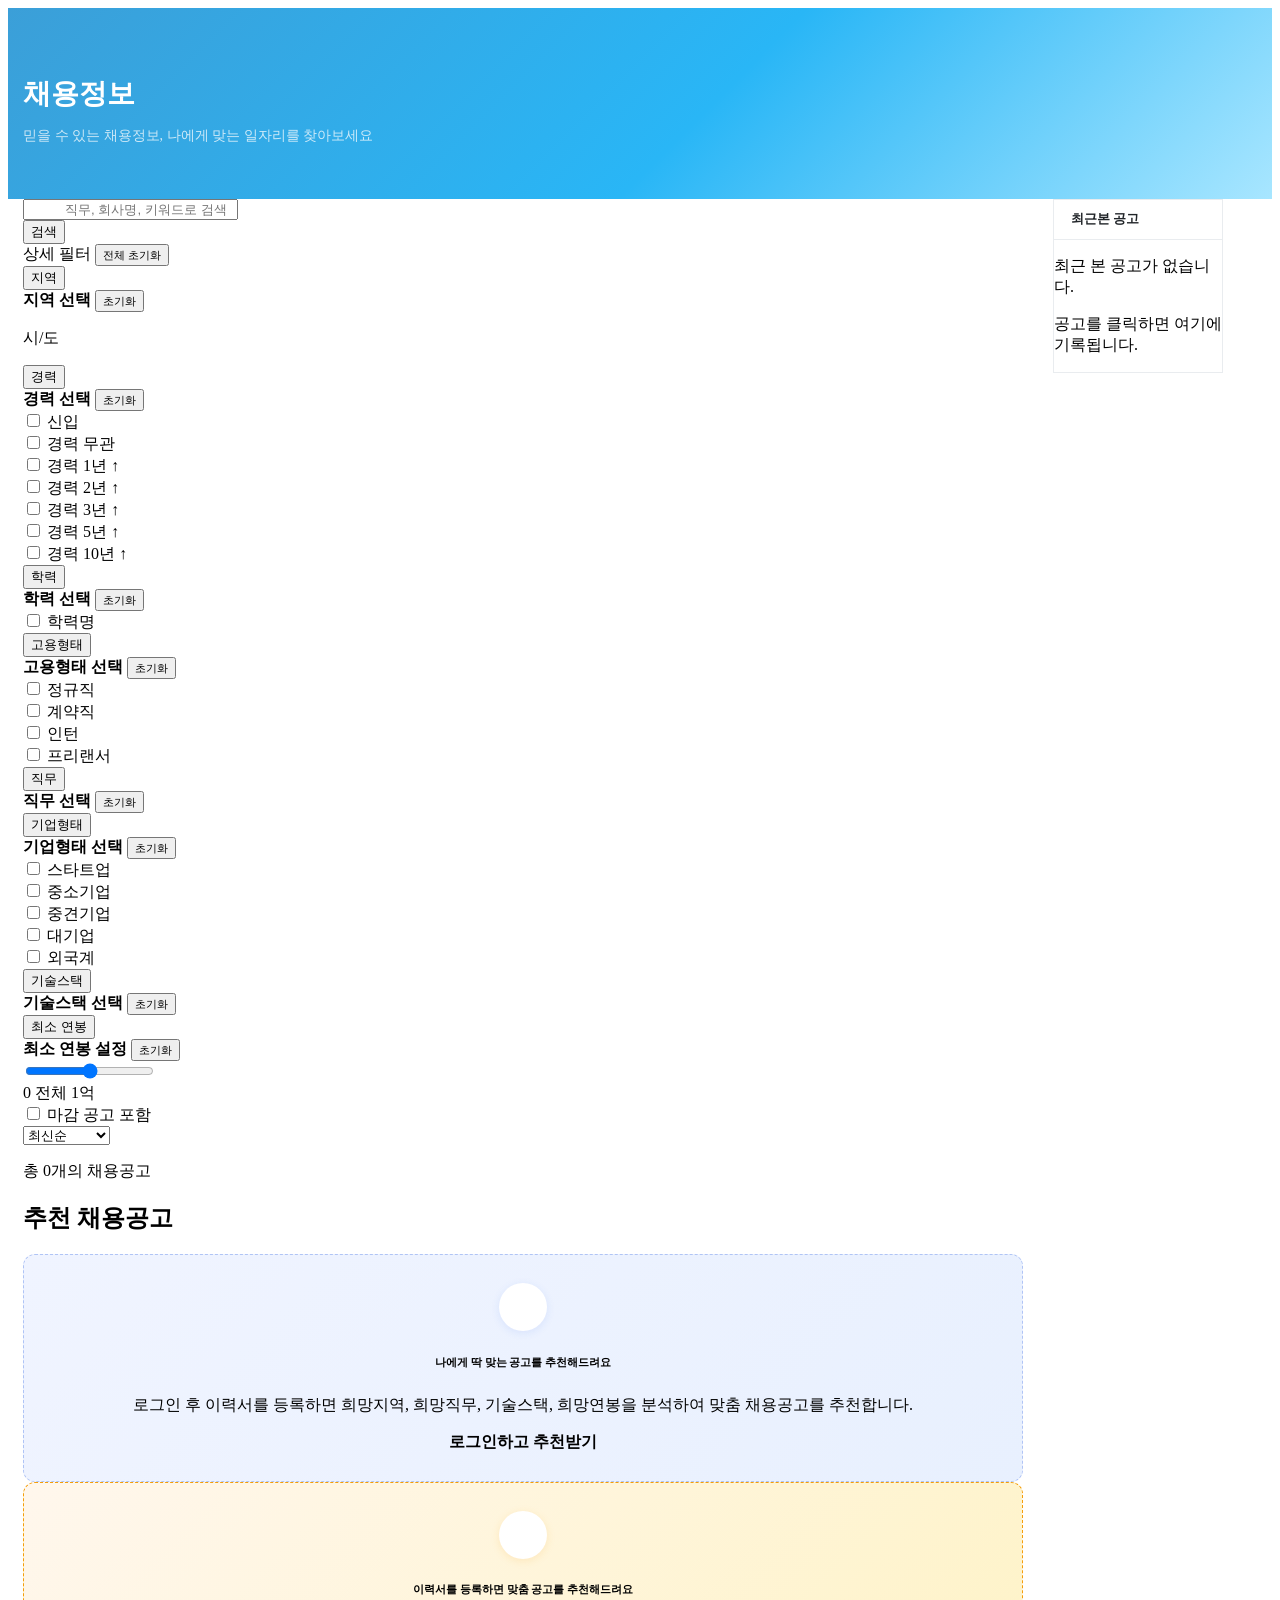
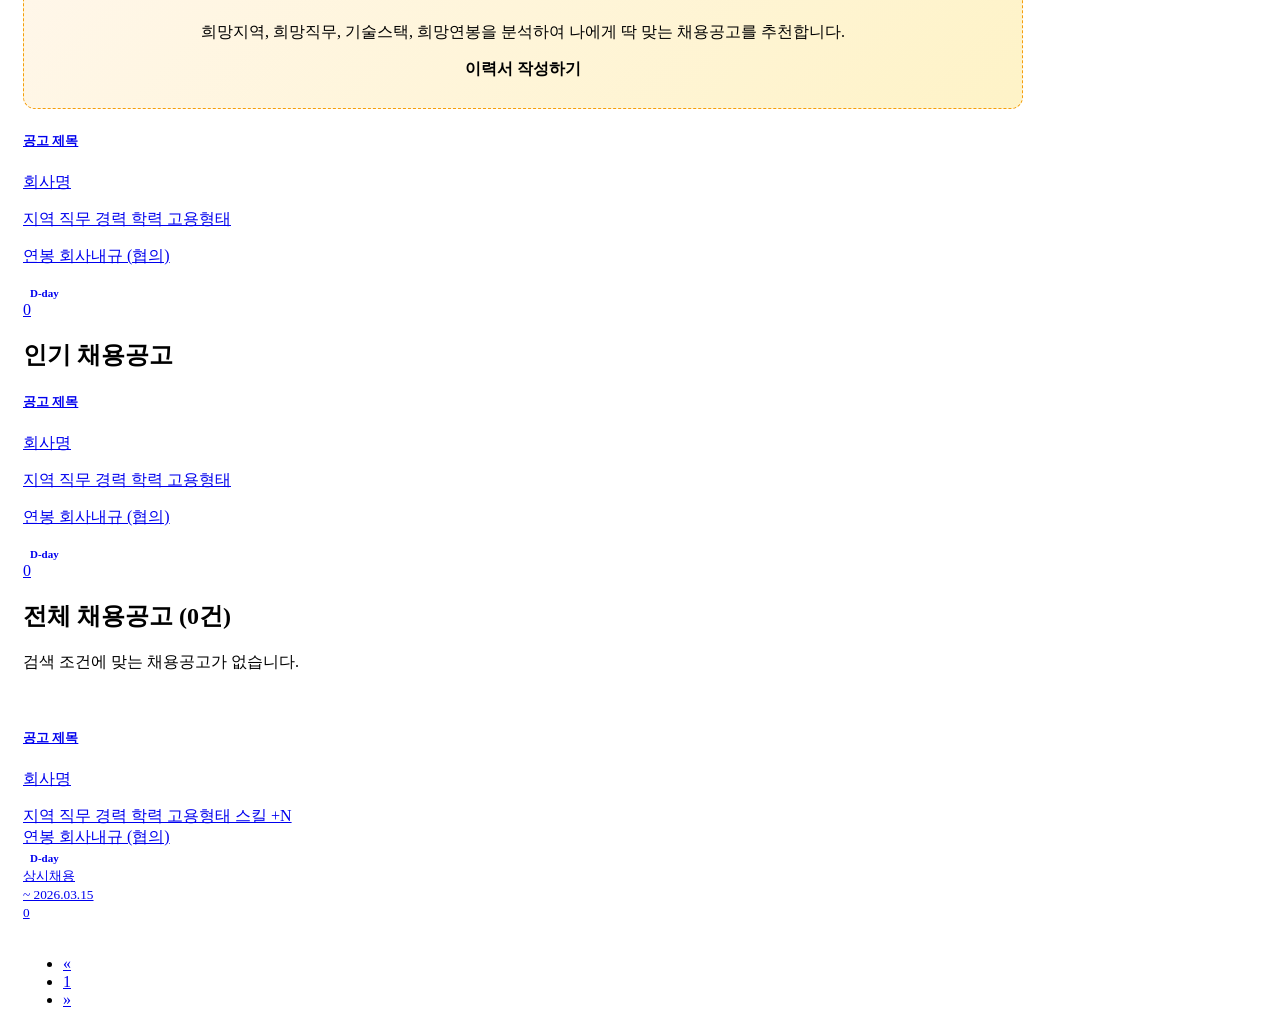
<file: src/main/resources/templates/job/list.html>
<!DOCTYPE html>
<html xmlns:th="http://www.thymeleaf.org"
      lang="ko"
      th:replace="~{layout/layout_main :: layout(~{::title}, ~{::th:block[@data-slot='link']}, ~{::th:block[@data-slot='css']}, ~{::th:block[@data-slot='script']}, ~{::div#jobPostList})}">

<head>
  <title>채용공고 | 구인구직</title>

  <!-- link slot -->
  <th:block data-slot="link">
    <!-- 예) <link rel="stylesheet" th:href="@{/css/job/job.css}"> -->
  </th:block>

  <!-- css slot -->
  <th:block data-slot="css">
    <style>
     
      .gap-2 { gap: .5rem; }
      .gap-4 { gap: 1rem; }

      .hover-card { transition: box-shadow .3s; }
      .hover-card:hover { box-shadow: 0 .5rem 1rem rgba(0,0,0,.15) !important; }

      .badge-sm { font-size: .75rem; padding: .25rem .5rem; }

      .jp-joblist-wrap{
        max-width: 1200px;
        padding-left: 15px;
        padding-right: 15px;
      }

   
      :root{
        --jp-side-w: 170px;  /* 우측 컬럼 폭 */
        --jp-side-gap: 30px; /* 메인-우측 간격 */
      }

      @media (min-width: 992px){
        .jp-joblist-row{
          display: flex !important;
          flex-wrap: nowrap !important;
          align-items: flex-start;
        }
        .jp-main-col{
          flex: 1 1 auto !important;
          max-width: none !important;
          min-width: 0 !important;
          padding-right: var(--jp-side-gap) !important;
        }
        .jp-recent-col{
          flex: 0 0 var(--jp-side-w) !important;
          max-width: var(--jp-side-w) !important;
          width: var(--jp-side-w) !important;
        }
      }

      /* 모바일/태블릿에서는 아래로 내려가도록 */
      @media (max-width: 991.98px){
        .jp-joblist-row{ display:block !important; }
        .jp-main-col{ padding-right: 0 !important; }
        .jp-recent-col{ width:100% !important; max-width:100% !important; }
      }

      /* ===== 최근본공고 ===== */
      .jp-recent-col { position: relative; } /* absolute 멈춤 기준 */
      .jp-recent-card{
        border: 1px solid #e9ecef;
        background: #fff;
      }
      .jp-recent-card .card-header{
        background: #fff !important;
        color: #212529 !important;
        border-bottom: 1px solid #e9ecef;
        padding: .65rem .7rem;
      }
      .jp-recent-head{
        display:flex;
        align-items:center;
        justify-content:space-between;
      }
      .jp-recent-title{
        font-size: 13px;
        font-weight: 800;
        margin: 0;
        display:flex;
        align-items:center;
        gap:.35rem;
      }
      .jp-recent-more{
        font-size: 12px;
        color: #6c757d;
        text-decoration: none;
      }
      .jp-recent-more:hover{ text-decoration: underline; }

      .jp-recent-item{
        padding: .65rem .7rem;
        border-bottom: 1px solid #f1f3f5;
        cursor: pointer;
      }
      .jp-recent-item:hover{ background: #f8f9fa; }
      .jp-recent-item:last-child{ border-bottom: 0; }
      #recentViewedList{
        max-height: 280px;
        overflow-y: auto;
      }

      .jp-recent-company{
        font-size: 12px;
        color: #6c757d;
        font-weight: 600;
        margin-bottom: 4px;
        white-space: nowrap;
        overflow: hidden;
        text-overflow: ellipsis;
      }
      .jp-recent-row{
        display:flex;
        align-items:flex-start;
        justify-content:space-between;
        gap: 8px;
      }
      .jp-recent-jobtitle{
        font-size: 12.5px;
        font-weight: 700;
        color: #212529;
        line-height: 1.25;
        margin: 0;
        display: -webkit-box;
        -webkit-line-clamp: 2;
        -webkit-box-orient: vertical;
        overflow: hidden;
      }
      .jp-recent-scrap{
        border: 0;
        background: transparent;
        padding: 0;
        line-height: 1;
        cursor: pointer;
        color: #adb5bd;
        flex: 0 0 auto;
      }
      .jp-recent-scrap:hover{ color: #f0ad4e; }
      .jp-recent-deadline{
        margin-top: 6px;
        font-size: 12px;
        color: #6c757d;
        display:flex;
        justify-content:flex-end;
      }

      /* JS 고정용 클래스 */
      .jp-pin-fixed{ position: fixed !important; z-index: 9999; }
      .jp-pin-abs{ position: absolute !important; }

      /* ===== 채용정보 배너 ===== */
      .jp-banner {
        background: linear-gradient(135deg, #3b9fd8 0%, #29b6f6 55%, #a8e6ff 100%);
        padding: 48px 0 40px;
        color: #fff;
      }
      .jp-banner__title { font-size: 28px; font-weight: 900; margin-bottom: 6px; }
      .jp-banner__sub   { font-size: 14px; opacity: .75; }

      /* D-day 배지 */
      .jp-dday { font-size: 11px; font-weight: 700; border-radius: 5px; padding: 2px 7px; display: inline-block; }
      .jp-dday-urgent { background: #fef2f2; color: #dc2626; border: 1px solid #fca5a5; }
      .jp-dday-normal { background: #f0f9ff; color: #0369a1; border: 1px solid #bae6fd; }
      .jp-dday-closed { background: #f3f4f6; color: #6b7280; border: 1px solid #d1d5db; }

      /* 전체 채용공고 리스트 아이템 여백 통일 */
      .list-group-item { padding: 20px 24px; margin-bottom: 8px; border-radius: 10px !important; }
      .list-group-item .font-weight-bold.salary-text { font-size: 0.875rem; }
    </style>
  </th:block>

  <!-- script slot -->
  <th:block data-slot="script">
    <script th:inline="javascript">
      // 채용공고 상세 새창 열기
      // context path 설정 (컨텍스트 루트 대응)
      var CTX = /*[[@{/}]]*/ '/';
      if (CTX.endsWith('/')) { CTX = CTX.slice(0, -1); }

      function openDetail(id) {
        var url = CTX + '/job/detail/' + id;
        window.open(url, '_blank');
      }

      // === 마스터 데이터 (Thymeleaf inline) === //
      const regionListData    = /*[[${regionList}]]*/ [];
      const categoryListData  = /*[[${categoryList}]]*/ [];
      const skillGroupData    = /*[[${skillGroupList}]]*/ [];

      // 체크박스 변경 시 form 자동 submit (디바운스 적용)
      var submitTimer = null;
      function autoSubmit() {
        clearTimeout(submitTimer);
        submitTimer = setTimeout(function() {
          updateFilterBadges();
          document.getElementById('pageInput').value = 1;
          $('#searchForm').submit();
        }, 300);
      }

      // 필터 배지 업데이트
      function updateFilterBadges() {
        var badges = '';
        var hasFilter = false;

        // 각 필터 그룹의 체크된 항목을 배지로 표시
        var filterGroups = [
          { name: 'regions', label: '지역' },
          { name: 'regionDetails', label: '상세지역' },
          { name: 'careers', label: '경력' },
          { name: 'eduLevels', label: '학력' },
          { name: 'empTypes', label: '고용형태' },
          { name: 'roles', label: '직무' },
          { name: 'companyTypes', label: '기업형태' },
          { name: 'techStacks', label: '기술스택' }
        ];

        filterGroups.forEach(function(group) {
          $('input[name="' + group.name + '"]:checked').each(function() {
            var val = $(this).val();
            // 학력은 label 텍스트로 표시
            var displayText = $(this).next('label').text() || val;
            badges += '<span class="badge badge-primary mr-1 mb-1 px-2 py-1" style="font-size: 0.8rem;">' +
              displayText +
              ' <a href="#" class="text-white ml-1" onclick="removeFilter(\'' + group.name + '\', \'' + val.replace(/'/g, "\\'") + '\'); return false;">&times;</a>' +
              '</span>';
            hasFilter = true;
          });
        });

        // 최소연봉
        var salaryVal = $('input[name="salaryMin"]').val();
        if (salaryVal && Number(salaryVal) > 0) {
          badges += '<span class="badge badge-primary mr-1 mb-1 px-2 py-1" style="font-size: 0.8rem;">' +
            '연봉 ' + salaryVal + '만원+' +
            ' <a href="#" class="text-white ml-1" onclick="removeSalaryFilter(); return false;">&times;</a>' +
            '</span>';
          hasFilter = true;
        }

        if (hasFilter) {
          $('#filterBadges').html(badges);
          $('#filterBadgeArea').show();
        } else {
          $('#filterBadgeArea').hide();
        }
      }

      // 특정 필터 제거
      function removeFilter(name, value) {
        $('input[name="' + name + '"][value="' + value + '"]').prop('checked', false);
        autoSubmit();
      }

      // 연봉 필터 제거
      function removeSalaryFilter() {
        $('input[name="salaryMin"]').val(0);
        $('#salaryDisplay').text('전체');
        autoSubmit();
      }

      // 전체 필터 해제
      function clearAllFilters() {
        $('input[type="checkbox"]').prop('checked', false);
        $('input[name="salaryMin"]').val(0);
        $('input[name="keyword"]').val('');
        $('#regionDetailSection').hide();
        $('#searchForm').submit();
      }

      $(function () {
        // ===== 1. 지역 필터 동적 생성 (시/도 = regionLevel 1) =====
        var level1 = regionListData.filter(function(r) { return r.regionLevel === 1; });
        var regionHtml = '';
        level1.forEach(function(r, idx) {
          if (idx % 2 === 0) regionHtml += '<div class="col-6">';
          regionHtml += '<div class="custom-control custom-checkbox mb-2">' +
            '<input type="checkbox" class="custom-control-input" id="region_' + idx + '" name="regions" value="' + r.regionName + '">' +
            '<label class="custom-control-label small" for="region_' + idx + '">' + r.regionName + '</label>' +
            '</div>';
          if (idx % 2 === 0 && idx + 1 >= level1.length) regionHtml += '</div>';
          if (idx % 2 === 1) regionHtml += '</div>';
        });
        if (level1.length % 2 === 1) regionHtml += '</div>';
        $('#regionLevel1List').html(regionHtml);

        // ===== 2. 직무 필터 동적 생성 (대분류 → 중분류) =====
        var parents = categoryListData.filter(function(c) { return c.depth === 0; });
        var catHtml = '';
        var roleIdx = 0;
        parents.forEach(function(parent) {
          var children = categoryListData.filter(function(c) { return c.parentId == parent.categoryId && c.depth === 1; });
          if (children.length === 0) return;
          catHtml += '<p class="small font-weight-bold mb-2 mt-2">' + parent.categoryName + '</p><div class="row">';
          children.forEach(function(child) {
            catHtml += '<div class="col-6 mb-1"><div class="custom-control custom-checkbox">' +
              '<input type="checkbox" class="custom-control-input" id="role_' + roleIdx + '" name="roles" value="' + child.categoryName + '">' +
              '<label class="custom-control-label small" for="role_' + roleIdx + '">' + child.categoryName + '</label>' +
              '</div></div>';
            roleIdx++;
          });
          catHtml += '</div>';
        });
        $('#categoryFilterList').html(catHtml);

        // ===== 3. 기술스택 필터 동적 생성 (카테고리별 그룹) =====
        var categories = {};
        skillGroupData.forEach(function(s) {
          var catName = s.categoryName || '기타';
          if (!categories[catName]) categories[catName] = [];
          categories[catName].push(s);
        });
        var skillHtml = '';
        var techIdx = 0;
        Object.keys(categories).forEach(function(catName, catIdx) {
          if (catIdx > 0) skillHtml += '<div class="border-top pt-3 mb-3">';
          else skillHtml += '<div class="mb-3">';
          skillHtml += '<p class="small font-weight-bold mb-2">' + catName + '</p><div class="row">';
          categories[catName].forEach(function(skill) {
            skillHtml += '<div class="col-6 mb-1"><div class="custom-control custom-checkbox">' +
              '<input type="checkbox" class="custom-control-input" id="tech_' + techIdx + '" name="techStacks" value="' + skill.skillName + '">' +
              '<label class="custom-control-label small" for="tech_' + techIdx + '">' + skill.skillName + '</label>' +
              '</div></div>';
            techIdx++;
          });
          skillHtml += '</div></div>';
        });
        $('#skillFilterList').html(skillHtml);

        // ===== 필터 체크박스 상태 복원 =====
        var selectedRegions    = /*[[${regions}]]*/ [];
        var selectedCareers    = /*[[${careers}]]*/ [];
        var selectedEduLevels  = /*[[${eduLevels}]]*/ [];
        var selectedEmpTypes   = /*[[${empTypes}]]*/ [];
        var selectedRoles      = /*[[${roles}]]*/ [];
        var selectedCompanyTypes = /*[[${companyTypes}]]*/ [];
        var selectedTechStacks = /*[[${techStacks}]]*/ [];
        var selectedRegionDetails = /*[[${regionDetails}]]*/ [];
        var includeClosed      = /*[[${includeClosed}]]*/ '';

        function restoreCheckboxes(name, values) {
          if (values) {
            values.forEach(function(v) {
              $('input[name="' + name + '"][value="' + v + '"]').prop('checked', true);
            });
          }
        }
        restoreCheckboxes('regions', selectedRegions);
        restoreCheckboxes('careers', selectedCareers);
        restoreCheckboxes('eduLevels', selectedEduLevels);
        restoreCheckboxes('empTypes', selectedEmpTypes);
        restoreCheckboxes('roles', selectedRoles);
        restoreCheckboxes('companyTypes', selectedCompanyTypes);
        restoreCheckboxes('techStacks', selectedTechStacks);
        if (includeClosed === 'on') {
          $('#includeClosed').prop('checked', true);
        }

        // 상세지역 복원: 시/도가 선택되어 있으면 상세지역 패널도 복원
        if (selectedRegions && selectedRegions.length > 0) {
          var lastRegion = selectedRegions[selectedRegions.length - 1];
          var parentRegion = regionListData.find(function(r) {
            return r.regionLevel === 1 && r.regionName === lastRegion;
          });
          if (parentRegion) {
            var children = regionListData.filter(function(r) {
              return r.parentRegionCode === parentRegion.regionCode;
            });
            if (children.length > 0) {
              $('#selectedRegion').text(lastRegion);
              $('#regionDetailList').empty();
              children.forEach(function(child, index) {
                $('#regionDetailList').append(
                  '<div class="col-6">' +
                  '<div class="custom-control custom-checkbox mb-2">' +
                  '<input type="checkbox" class="custom-control-input" id="detail_' + index + '" name="regionDetails" value="' + child.regionName + '">' +
                  '<label class="custom-control-label small" for="detail_' + index + '">' + child.regionName + '</label>' +
                  '</div></div>'
                );
              });
              $('#regionDetailSection').show();
              restoreCheckboxes('regionDetails', selectedRegionDetails);
            }
          }
        }

        // 드롭다운 닫힘 방지
        $(document).on('click', '.dropdown-menu', function(e){
          e.stopPropagation();
        });

        // 체크박스 변경 시 배지만 업데이트 (드롭다운 닫힐 때 submit)
        var filterChanged = false;
        $(document).on('change', '#searchForm input[type="checkbox"]', function() {
          filterChanged = true;
          // 지역 시/도 체크 시 상세지역 패널 표시
          if ($(this).attr('name') === 'regions') {
            showRegionDetail();
            return;
          }
          updateFilterBadges();
        });

        // 드롭다운이 닫힐 때 변경사항이 있으면 submit
        $(document).on('hide.bs.dropdown', function() {
          if (filterChanged) {
            filterChanged = false;
            autoSubmit();
          }
        });

        // 지역 체크박스 변경 시 상세지역(구/시/군) 뿌리기
        function showRegionDetail() {
          var checked = $('input[name="regions"]:checked');

          if (checked.length > 0) {
            var regionName = checked.last().val();
            var parentRegion = regionListData.find(function(r) {
              return r.regionLevel === 1 && r.regionName === regionName;
            });

            if (parentRegion) {
              var children = regionListData.filter(function(r) {
                return r.parentRegionCode === parentRegion.regionCode;
              });

              if (children.length > 0) {
                $('#selectedRegion').text(regionName);
                $('#regionDetailList').empty();

                children.forEach(function(child, index) {
                  $('#regionDetailList').append(
                    '<div class="col-6">' +
                    '<div class="custom-control custom-checkbox mb-2">' +
                    '<input type="checkbox" class="custom-control-input" id="detail_' + index + '" name="regionDetails" value="' + child.regionName + '">' +
                    '<label class="custom-control-label small" for="detail_' + index + '">' + child.regionName + '</label>' +
                    '</div></div>'
                  );
                });
                $('#regionDetailSection').show();
              }
            }
          } else {
            $('#regionDetailSection').hide();
          }
        }

        // 연봉 슬라이더 표시 복원
        var initSalary = document.getElementById('salaryRange').value;
        if (Number(initSalary) > 0) {
          updateSalary(initSalary);
        }

        // 배지 초기 표시
        updateFilterBadges();

        // 스크랩 별 토글
        $(document).on('click', '.jp-recent-scrap', function(e){
          e.preventDefault();
          e.stopPropagation();
          $(this).find('i').toggleClass('fa-regular fa-solid');
        });

        // 최근본공고 클릭 → detail 새탭 이동
        $(document).on('click', '.jp-recent-item', function(){
          var id = $(this).data('id');
          window.open('/finalProject/job/detail/' + id, '_blank');
        });

        // 최근본공고 항상 고정
        pinRecentCard();
        $(window).on('scroll resize', pinRecentCard);

        // 최근본 공고 AJAX 로딩
        loadRecentViewed();

        // 탭 전환(detail 보고 돌아올 때) 자동 갱신
        $(window).on('focus', function() {
          loadRecentViewed();
        });
      });

      // 필터 초기화
      function resetFilters() {
        clearAllFilters();
      }

      // 페이징 - form submit으로 필터 파라미터 유지
      function goPage(el) {
        var page = el.getAttribute('data-page');
        document.getElementById('pageInput').value = page;
        document.getElementById('searchForm').submit();
      }

      // 최근본 공고 AJAX 로딩
      function loadRecentViewed() {
        $.ajax({
          url: CTX + '/api/job/recent-viewed',
          type: 'GET',
          dataType: 'json',
          success: function(data) {
            var container = $('#recentViewedList');
            container.empty();

            if (data && data.length > 0) {
              data.forEach(function(rv) {
                var html =
                  '<div class="jp-recent-item" data-id="' + rv.jobId + '">' +
                    '<div class="jp-recent-company">' + rv.companyName + '</div>' +
                    '<div class="jp-recent-row">' +
                      '<p class="jp-recent-jobtitle">' + rv.title + '</p>' +
                      '<button type="button" class="jp-recent-scrap" aria-label="스크랩">' +
                        '<i class="fa-regular fa-star"></i>' +
                      '</button>' +
                    '</div>' +
                    '<div class="jp-recent-deadline">' + rv.dDay + '</div>' +
                  '</div>';
                container.append(html);
              });
            } else {
              container.html(
                '<div class="p-4 text-center text-muted" id="recentEmpty">' +
                  '<i class="fas fa-eye-slash mb-2" style="font-size: 1.5rem;"></i>' +
                  '<p class="small mb-0">최근 본 공고가 없습니다.</p>' +
                  '<p class="small text-muted mb-0">공고를 클릭하면 여기에 기록됩니다.</p>' +
                '</div>'
              );
            }
          },
          error: function() {
            // API 실패해도 기존 내용 유지
          }
        });
      }

      // 급여 슬라이더 업데이트
      function updateSalary(value) {
        const display = document.getElementById('salaryDisplay');
        const btn = document.getElementById('salaryBtn');
        if (!display || !btn) return;

        if (Number(value) > 0) {
          display.textContent = value + '만원+';
          display.classList.add('text-primary');
          btn.classList.add('btn-primary');
          btn.classList.remove('btn-outline-secondary');
        } else {
          display.textContent = '전체';
          display.classList.remove('text-primary');
          btn.classList.remove('btn-primary');
          btn.classList.add('btn-outline-secondary');
        }
        updateFilterBadges();
      }

      function resetSalary() {
        const range = document.getElementById('salaryRange');
        if (!range) return;
        range.value = 0;
        updateSalary(0);
      }

     
      function pinRecentCard(){
        if (window.innerWidth < 992) {
          $('#recentCard').removeClass('jp-pin-fixed jp-pin-abs').css({top:'',left:'',width:''});
          $('#recentPinArea').css('height','');
          return;
        }

        const $area = $('#recentPinArea');  // 우측 컬럼
        const $card = $('#recentCard');
        const $main = $('#mainCol');        // 메인 컬럼
        const header = document.getElementById('myheader');
        const footer = document.getElementById('myfooter');

        if ($area.length === 0 || $card.length === 0 || $main.length === 0) return;

        // 우측 컬럼 높이를 메인 높이와 동일하게 (footer 멈춤 계산 안정화)
        $area.css('height', $main.outerHeight());

        // 카드 폭/좌표 계산
        const areaRect = $area[0].getBoundingClientRect();
        const left = areaRect.left;               // viewport 기준
        const width = $area.outerWidth();

        $card.css('width', width + 'px');

        const headerH = header ? header.getBoundingClientRect().height : 0;
        const bannerEl = document.querySelector('.jp-banner');
        // 배너 하단이 viewport에서 얼마나 보이는지 (0 이하면 완전히 스크롤됨)
        const bannerBottom = bannerEl
          ? Math.max(headerH, bannerEl.getBoundingClientRect().bottom)
          : headerH;
        const topGap = bannerBottom + 16;  // 배너 하단 + 여백

        const cardH = $card.outerHeight();

        // footerTop (문서 기준)
        let footerTop = Number.MAX_SAFE_INTEGER;
        if (footer) {
          footerTop = footer.getBoundingClientRect().top + window.pageYOffset;
        }

        // fixed 기준 y (문서 기준)
        const fixedTopDocY = window.pageYOffset + topGap;

        // footer와 겹치기 시작하는 y
        const stopDocY = footerTop - 16 - cardH;

        if (fixedTopDocY >= stopDocY) {
          // footer 위에서 멈추기: absolute로 전환
          const areaTopDocY = $area[0].getBoundingClientRect().top + window.pageYOffset;
          const topInArea = stopDocY - areaTopDocY; // area 내부에서의 top

          $card.removeClass('jp-pin-fixed').addClass('jp-pin-abs').css({
            top: topInArea + 'px',
            left: '0px'
          });
        } else {
          // 항상 고정(fixed)
          $card.removeClass('jp-pin-abs').addClass('jp-pin-fixed').css({
            top: topGap + 'px',
            left: left + 'px'
          });
        }
      }
    </script>
  </th:block>
</head>

<body>
<div id="jobPostList">
  <!-- ===== 채용정보 배너 ===== -->
  <div class="jp-banner">
    <div class="container jp-joblist-wrap">
      <h1 class="jp-banner__title">
        <i class="fas fa-briefcase mr-2"></i>채용정보
      </h1>
      <p class="jp-banner__sub">믿을 수 있는 채용정보, 나에게 맞는 일자리를 찾아보세요</p>
    </div>
  </div>

  <div class="container jp-joblist-wrap py-4">

    <div class="row jp-joblist-row">

      <!-- ===================== 메인(좌) ===================== -->
      <div class="col-12 jp-main-col" id="mainCol">

        <!-- 검색/필터 카드 -->
        <div class="card shadow-sm mb-4">
          <div class="card-body">

            <form th:action="@{/job/list}" method="get" id="searchForm">
              <input type="hidden" name="page" id="pageInput" value="1">

              <!-- 검색창 -->
              <div class="d-flex gap-2 mb-4">
                <div class="flex-fill position-relative">
                  <i class="fas fa-search position-absolute"
                     style="left: 12px; top: 50%; transform: translateY(-50%); color: #9ca3af;"></i>

                  <input type="text"
                         name="keyword"
                         th:value="${keyword}"
                         class="form-control form-control-lg"
                         placeholder="직무, 회사명, 키워드로 검색"
                         maxlength="100"
                         style="padding-left: 40px;">
                </div>

                <button type="submit" class="btn btn-primary btn-lg px-4">검색</button>
              </div>

              <!-- 필터 섹션 -->
              <div class="border-top pt-4">
                <div class="d-flex align-items-center gap-2 mb-3">
                  <i class="fas fa-filter text-secondary"></i>
                  <span class="font-weight-bold small">상세 필터</span>
                  <button type="button"
                          class="btn btn-sm btn-link text-danger p-0 ml-2"
                          onclick="resetFilters()">
                    <small>전체 초기화</small>
                  </button>
                </div>

                <div class="d-flex flex-wrap gap-2 mb-4">

                  <!-- 지역 -->
                  <div class="dropdown">
                    <button class="btn btn-sm btn-outline-secondary dropdown-toggle"
                            type="button" data-toggle="dropdown">
                      <i class="fas fa-map-marker-alt"></i> 지역
                    </button>

                    <div class="dropdown-menu p-3" style="width: 320px; max-height: 400px; overflow-y: auto;">
                      <div class="d-flex justify-content-between align-items-center mb-2 pb-2 border-bottom">
                        <strong class="small">지역 선택</strong>
                        <button type="button" class="btn btn-sm btn-link text-danger p-0" onclick="resetFilters()">
                          <small>초기화</small>
                        </button>
                      </div>

                      <p class="small font-weight-bold mb-2">시/도</p>
                      <div class="row mb-3" id="regionLevel1List">
                        <!-- JS에서 regionListData 기반으로 동적 생성 -->
                      </div>

                      <div class="border-top pt-3" id="regionDetailSection" style="display: none;">
                        <p class="small font-weight-bold mb-2"><span id="selectedRegion"></span> 상세지역</p>
                        <div class="row" id="regionDetailList"></div>
                      </div>
                    </div>
                  </div>

                  <!-- 경력 -->
                  <div class="dropdown">
                    <button class="btn btn-sm btn-outline-secondary dropdown-toggle" type="button" data-toggle="dropdown">경력</button>
                    <div class="dropdown-menu p-3" style="width: 250px;">
                      <div class="d-flex justify-content-between align-items-center mb-2 pb-2 border-bottom">
                        <strong class="small">경력 선택</strong>
                        <button type="button" class="btn btn-sm btn-link text-danger p-0" onclick="resetFilters()"><small>초기화</small></button>
                      </div>
                      <div class="custom-control custom-checkbox mb-2">
                        <input type="checkbox" class="custom-control-input" id="career1" name="careers" value="신입">
                        <label class="custom-control-label small" for="career1">신입</label>
                      </div>
                      <div class="custom-control custom-checkbox mb-2">
                        <input type="checkbox" class="custom-control-input" id="career2" name="careers" value="무관">
                        <label class="custom-control-label small" for="career2">경력 무관</label>
                      </div>
                      <div class="custom-control custom-checkbox mb-2">
                        <input type="checkbox" class="custom-control-input" id="career3" name="careers" value="경력 1년 ↑">
                        <label class="custom-control-label small" for="career3">경력 1년 ↑</label>
                      </div>
                      <div class="custom-control custom-checkbox mb-2">
                        <input type="checkbox" class="custom-control-input" id="career4" name="careers" value="경력 2년 ↑">
                        <label class="custom-control-label small" for="career4">경력 2년 ↑</label>
                      </div>
                      <div class="custom-control custom-checkbox mb-2">
                        <input type="checkbox" class="custom-control-input" id="career5" name="careers" value="경력 3년 ↑">
                        <label class="custom-control-label small" for="career5">경력 3년 ↑</label>
                      </div>
                      <div class="custom-control custom-checkbox mb-2">
                        <input type="checkbox" class="custom-control-input" id="career6" name="careers" value="경력 5년 ↑">
                        <label class="custom-control-label small" for="career6">경력 5년 ↑</label>
                      </div>
                      <div class="custom-control custom-checkbox">
                        <input type="checkbox" class="custom-control-input" id="career7" name="careers" value="경력 10년 ↑">
                        <label class="custom-control-label small" for="career7">경력 10년 ↑</label>
                      </div>
                    </div>
                  </div>

                  <!-- 학력 -->
                  <div class="dropdown">
                    <button class="btn btn-sm btn-outline-secondary dropdown-toggle" type="button" data-toggle="dropdown">학력</button>
                    <div class="dropdown-menu p-3" style="width: 250px;">
                      <div class="d-flex justify-content-between align-items-center mb-2 pb-2 border-bottom">
                        <strong class="small">학력 선택</strong>
                        <button type="button" class="btn btn-sm btn-link text-danger p-0" onclick="resetFilters()"><small>초기화</small></button>
                      </div>
                      <th:block th:each="edu, stat : ${eduLevelList}">
                        <div class="custom-control custom-checkbox mb-2">
                          <input type="checkbox" class="custom-control-input"
                                 th:id="'edu' + ${stat.count}" name="eduLevels" th:value="${edu.eduCode}">
                          <label class="custom-control-label small" th:for="'edu' + ${stat.count}" th:text="${edu.eduName}">학력명</label>
                        </div>
                      </th:block>
                    </div>
                  </div>

                  <!-- 고용형태 -->
                  <div class="dropdown">
                    <button class="btn btn-sm btn-outline-secondary dropdown-toggle" type="button" data-toggle="dropdown">
                      <i class="fas fa-clock"></i> 고용형태
                    </button>
                    <div class="dropdown-menu p-3" style="width: 250px;">
                      <div class="d-flex justify-content-between align-items-center mb-2 pb-2 border-bottom">
                        <strong class="small">고용형태 선택</strong>
                        <button type="button" class="btn btn-sm btn-link text-danger p-0" onclick="resetFilters()"><small>초기화</small></button>
                      </div>
                      <div class="custom-control custom-checkbox mb-2">
                        <input type="checkbox" class="custom-control-input" id="emp1" name="empTypes" value="정규직">
                        <label class="custom-control-label small" for="emp1">정규직</label>
                      </div>
                      <div class="custom-control custom-checkbox mb-2">
                        <input type="checkbox" class="custom-control-input" id="emp2" name="empTypes" value="계약직">
                        <label class="custom-control-label small" for="emp2">계약직</label>
                      </div>
                      <div class="custom-control custom-checkbox mb-2">
                        <input type="checkbox" class="custom-control-input" id="emp4" name="empTypes" value="인턴">
                        <label class="custom-control-label small" for="emp4">인턴</label>
                      </div>
                      <div class="custom-control custom-checkbox mb-2">
                        <input type="checkbox" class="custom-control-input" id="emp5" name="empTypes" value="프리랜서">
                        <label class="custom-control-label small" for="emp5">프리랜서</label>
                      </div>
                    </div>
                  </div>

                  <!-- 직무 -->
                  <div class="dropdown">
                    <button class="btn btn-sm btn-outline-secondary dropdown-toggle" type="button" data-toggle="dropdown">
                      <i class="fas fa-briefcase"></i> 직무
                    </button>
                    <div class="dropdown-menu p-3" style="width: 320px; max-height: 400px; overflow-y: auto;">
                      <div class="d-flex justify-content-between align-items-center mb-2 pb-2 border-bottom">
                        <strong class="small">직무 선택</strong>
                        <button type="button" class="btn btn-sm btn-link text-danger p-0" onclick="resetFilters()"><small>초기화</small></button>
                      </div>
                      <div id="categoryFilterList">
                        <!-- JS에서 categoryListData 기반으로 동적 생성 -->
                      </div>
                    </div>
                  </div>

                  <!-- 기업형태 -->
                  <div class="dropdown">
                    <button class="btn btn-sm btn-outline-secondary dropdown-toggle" type="button" data-toggle="dropdown">기업형태</button>
                    <div class="dropdown-menu p-3" style="width: 200px;">
                      <div class="d-flex justify-content-between align-items-center mb-2 pb-2 border-bottom">
                        <strong class="small">기업형태 선택</strong>
                        <button type="button" class="btn btn-sm btn-link text-danger p-0" onclick="resetFilters()"><small>초기화</small></button>
                      </div>
                      <div class="custom-control custom-checkbox mb-2">
                        <input type="checkbox" class="custom-control-input" id="comp1" name="companyTypes" value="스타트업">
                        <label class="custom-control-label small" for="comp1">스타트업</label>
                      </div>
                      <div class="custom-control custom-checkbox mb-2">
                        <input type="checkbox" class="custom-control-input" id="comp2" name="companyTypes" value="중소기업">
                        <label class="custom-control-label small" for="comp2">중소기업</label>
                      </div>
                      <div class="custom-control custom-checkbox mb-2">
                        <input type="checkbox" class="custom-control-input" id="comp3" name="companyTypes" value="중견기업">
                        <label class="custom-control-label small" for="comp3">중견기업</label>
                      </div>
                      <div class="custom-control custom-checkbox mb-2">
                        <input type="checkbox" class="custom-control-input" id="comp4" name="companyTypes" value="대기업">
                        <label class="custom-control-label small" for="comp4">대기업</label>
                      </div>
                      <div class="custom-control custom-checkbox">
                        <input type="checkbox" class="custom-control-input" id="comp5" name="companyTypes" value="외국계">
                        <label class="custom-control-label small" for="comp5">외국계</label>
                      </div>
                    </div>
                  </div>

                  <!-- 기술스택 -->
                  <div class="dropdown">
                    <button class="btn btn-sm btn-outline-secondary dropdown-toggle" type="button" data-toggle="dropdown">기술스택</button>

                    <div class="dropdown-menu p-3" style="width: 350px; max-height: 400px; overflow-y: auto;">
                      <div class="d-flex justify-content-between align-items-center mb-2 pb-2 border-bottom">
                        <strong class="small">기술스택 선택</strong>
                        <button type="button" class="btn btn-sm btn-link text-danger p-0" onclick="resetFilters()"><small>초기화</small></button>
                      </div>
                      <div id="skillFilterList">
                        <!-- JS에서 skillGroupData 기반으로 동적 생성 -->
                      </div>
                    </div>
                  </div>

                  <!-- 최소 연봉 -->
                  <div class="dropdown">
                    <button class="btn btn-sm btn-outline-secondary dropdown-toggle"
                            type="button" data-toggle="dropdown" id="salaryBtn">
                      최소 연봉
                    </button>
                    <div class="dropdown-menu p-3" style="width: 320px;">
                      <div class="d-flex justify-content-between align-items-center mb-3 pb-2 border-bottom">
                        <strong class="small">최소 연봉 설정</strong>
                        <button type="button" class="btn btn-sm btn-link text-danger p-0" onclick="resetSalary()">
                          <small>초기화</small>
                        </button>
                      </div>

                      <input type="range" class="custom-range" id="salaryRange" name="salaryMin"
                             min="0" max="10000" step="500" th:value="${salaryMin != null ? salaryMin : 0}"
                             oninput="updateSalary(this.value)" onchange="autoSubmit()">

                      <div class="d-flex justify-content-between text-muted small mt-2">
                        <span>0</span>
                        <span class="font-weight-bold text-primary" id="salaryDisplay">전체</span>
                        <span>1억</span>
                      </div>
                    </div>
                  </div>

                </div>
              </div>

              <!-- 마감 공고 포함 & 정렬 -->
              <div class="d-flex align-items-center gap-4 flex-wrap">
                <div class="custom-control custom-checkbox">
                  <input type="checkbox" class="custom-control-input" id="includeClosed" name="includeClosed" onchange="this.form.submit()">
                  <label class="custom-control-label small" for="includeClosed">마감 공고 포함</label>
                </div>

                <div class="ml-auto">
                  <select class="form-control form-control-sm" name="sort" onchange="this.form.submit()">
                    <option value="latest" th:selected="${sort == 'latest'}">최신순</option>
                    <option value="deadline" th:selected="${sort == 'deadline'}">마감임박순</option>
                    <option value="popular" th:selected="${sort == 'popular'}">인기순</option>
                  </select>
                </div>
              </div>

            </form>
          </div>
        </div>

        <!-- 적용된 필터 배지 -->
        <div class="mb-3" id="filterBadgeArea" style="display: none;">
          <div class="d-flex flex-wrap align-items-center gap-2">
            <small class="text-muted mr-2"><i class="fas fa-filter"></i> 적용 필터:</small>
            <span id="filterBadges"></span>
            <button type="button" class="btn btn-sm btn-link text-danger p-0 ml-2" onclick="clearAllFilters()">
              <small>전체 해제</small>
            </button>
          </div>
        </div>

        <!-- 결과 개수 -->
        <div class="mb-4">
          <p class="text-secondary mb-0">
            총 <span class="font-weight-bold text-primary" th:text="${totalCount}">0</span>개의 채용공고
          </p>
        </div>

        <!-- ===== 추천 채용공고 (구직자 또는 비로그인만 표시) ===== -->
        <div class="mb-5" sec:authorize="!hasRole('COMPANY') and !hasRole('ADMIN')">
          <h2 class="h4 font-weight-bold mb-4">
            <i class="fas fa-star text-warning"></i> 추천 채용공고
          </h2>

          <!-- 비로그인: 로그인 안내 카드 -->
          <div th:if="${isLoggedIn == null or !isLoggedIn}"
               class="mb-4" style="background: linear-gradient(135deg, #f0f4ff 0%, #e8f0fe 100%); border: 1px dashed #b0c4f5; border-radius: 12px; padding: 28px; text-align: center;">
            <div class="mb-2">
              <span style="display:inline-flex; width:48px; height:48px; background:#fff; border-radius:50%; align-items:center; justify-content:center; box-shadow:0 2px 8px rgba(37,99,235,0.10);">
                <i class="fas fa-user-lock" style="font-size:20px; color:#2563EB;"></i>
              </span>
            </div>
            <h6 class="font-weight-bold mb-1">나에게 딱 맞는 공고를 추천해드려요</h6>
            <p class="text-muted small mb-3">로그인 후 이력서를 등록하면 희망지역, 희망직무, 기술스택, 희망연봉을 분석하여 맞춤 채용공고를 추천합니다.</p>
            <a th:href="@{/member/login}" class="btn btn-primary btn-sm" style="border-radius:8px; padding:8px 24px; font-weight:600;">
              <i class="fas fa-sign-in-alt mr-1"></i> 로그인하고 추천받기
            </a>
          </div>

          <!-- 로그인 + 이력서 없음: 이력서 작성 안내 카드 -->
          <div th:if="${isLoggedIn != null and isLoggedIn and !hasResume}"
               class="mb-4" style="background: linear-gradient(135deg, #fff7ed 0%, #fef3c7 100%); border: 1px dashed #f59e0b; border-radius: 12px; padding: 28px; text-align: center;">
            <div class="mb-2">
              <span style="display:inline-flex; width:48px; height:48px; background:#fff; border-radius:50%; align-items:center; justify-content:center; box-shadow:0 2px 8px rgba(245,158,11,0.15);">
                <i class="fas fa-file-alt" style="font-size:20px; color:#f59e0b;"></i>
              </span>
            </div>
            <h6 class="font-weight-bold mb-1">이력서를 등록하면 맞춤 공고를 추천해드려요</h6>
            <p class="text-muted small mb-3">희망지역, 희망직무, 기술스택, 희망연봉을 분석하여 나에게 딱 맞는 채용공고를 추천합니다.</p>
            <a th:href="@{/jobseeker/resume/form}" class="btn btn-warning btn-sm text-white" style="border-radius:8px; padding:8px 24px; font-weight:600;">
              <i class="fas fa-pen mr-1"></i> 이력서 작성하기
            </a>
          </div>

          <!-- 로그인 + 이력서 있음: 추천공고 카드 -->
          <div th:if="${isLoggedIn != null and isLoggedIn and hasResume and recommendedPosts != null and !recommendedPosts.isEmpty()}" class="row">
            <div class="col-md-4 mb-4" th:each="rec : ${recommendedPosts}">
              <a href="#" th:onclick="'openDetail(\'' + ${rec.jobId} + '\'); return false;'"
                 class="card h-100 shadow-sm hover-card text-decoration-none text-dark">
                <div class="card-body">
                  <h5 class="card-title font-weight-bold text-truncate mb-3" th:text="${rec.title}">공고 제목</h5>
                  <p class="text-muted mb-4" th:text="${rec.companyName}">회사명</p>
                  <div class="d-flex flex-wrap gap-2 mb-3">
                    <span class="badge badge-light" th:text="${rec.parentRegionName != null ? rec.parentRegionName + ' ' + rec.regionName : rec.regionName}">지역</span>
                    <span class="badge badge-light" th:text="${rec.categoryName}">직무</span>
                    <span class="badge badge-light" th:text="${rec.careerType == '무관' ? '경력 무관' : rec.careerType}">경력</span>
                    <span class="badge badge-light" th:text="${rec.educationLevelName != null ? rec.educationLevelName : '학력무관'}">학력</span>
                    <span class="badge badge-light" th:if="${rec.workType != null}" th:text="${rec.workType}">고용형태</span>
                  </div>
                  <p class="font-weight-bold mb-4">
                    <span th:if="${rec.salary != null and rec.salary > 0}" th:text="'연봉 ' + ${#numbers.formatInteger(rec.salary, 0, 'COMMA')} + '만원'">연봉</span>
                    <span th:unless="${rec.salary != null and rec.salary > 0}">회사내규 (협의)</span>
                  </p>
                  <div class="d-flex justify-content-between align-items-center text-muted small border-top pt-3">
                    <div>
                      <span th:if="${rec.dDay != null}" class="jp-dday"
                            th:classappend="${rec.dDay == '마감' ? 'jp-dday-closed' : (rec.dDayUrgent == 'Y' ? 'jp-dday-urgent' : 'jp-dday-normal')}"
                            th:text="${rec.dDay}">D-day</span>
                      <span th:if="${rec.deadlineType != 'always' and rec.deadlineAt != null}" class="text-muted" style="font-size:11px; margin-left:4px;" th:text="'~ ' + ${rec.deadlineAt}"></span>
                    </div>
                    <span><i class="far fa-eye"></i> <span th:text="${rec.viewCount}">0</span></span>
                  </div>
                </div>
              </a>
            </div>
          </div>
        </div>

        <!-- ===== 인기 채용공고 ===== -->
        <div th:if="${popularPosts != null and !popularPosts.isEmpty()}" class="mb-5">
          <h2 class="h4 font-weight-bold mb-4">
            <i class="fas fa-fire text-danger"></i> 인기 채용공고
          </h2>
          <div class="row">
            <div class="col-md-4 mb-4" th:each="pop : ${popularPosts}">
              <a href="#" th:onclick="'openDetail(\'' + ${pop.jobId} + '\'); return false;'"
                 class="card h-100 shadow-sm hover-card text-decoration-none text-dark">
                <div class="card-body">
                  <h5 class="card-title font-weight-bold text-truncate mb-3" th:text="${pop.title}">공고 제목</h5>
                  <p class="text-muted mb-4" th:text="${pop.companyName}">회사명</p>
                  <div class="d-flex flex-wrap gap-2 mb-3">
                    <span class="badge badge-light" th:text="${pop.parentRegionName != null ? pop.parentRegionName + ' ' + pop.regionName : pop.regionName}">지역</span>
                    <span class="badge badge-light" th:text="${pop.categoryName}">직무</span>
                    <span class="badge badge-light" th:text="${pop.careerType == '무관' ? '경력 무관' : pop.careerType}">경력</span>
                    <span class="badge badge-light" th:text="${pop.educationLevelName != null ? pop.educationLevelName : '학력무관'}">학력</span>
                    <span class="badge badge-light" th:if="${pop.workType != null}" th:text="${pop.workType}">고용형태</span>
                  </div>
                  <p class="font-weight-bold mb-4">
                    <span th:if="${pop.salary != null and pop.salary > 0}" th:text="'연봉 ' + ${#numbers.formatInteger(pop.salary, 0, 'COMMA')} + '만원'">연봉</span>
                    <span th:unless="${pop.salary != null and pop.salary > 0}">회사내규 (협의)</span>
                  </p>
                  <div class="d-flex justify-content-between align-items-center text-muted small border-top pt-3">
                    <div>
                      <span th:if="${pop.dDay != null}" class="jp-dday"
                            th:classappend="${pop.dDay == '마감' ? 'jp-dday-closed' : (pop.dDayUrgent == 'Y' ? 'jp-dday-urgent' : 'jp-dday-normal')}"
                            th:text="${pop.dDay}">D-day</span>
                      <span th:if="${pop.deadlineType != 'always' and pop.deadlineAt != null}" class="text-muted" style="font-size:11px; margin-left:4px;" th:text="'~ ' + ${pop.deadlineAt}"></span>
                    </div>
                    <span><i class="far fa-eye"></i> <span th:text="${pop.viewCount}">0</span></span>
                  </div>
                </div>
              </a>
            </div>
          </div>
        </div>

        <!-- ===== 전체 채용공고 목록 ===== -->
        <div>
          <h2 class="h4 font-weight-bold mb-4">
            <i class="fas fa-list"></i> 전체 채용공고
            <span class="text-muted small">(<span th:text="${totalCount}">0</span>건)</span>
          </h2>

          <!-- 공고가 없을 때 -->
          <div th:if="${jobPosts == null or jobPosts.isEmpty()}" class="text-center py-5">
            <i class="fas fa-search fa-3x text-muted mb-3"></i>
            <p class="text-muted">검색 조건에 맞는 채용공고가 없습니다.</p>
          </div>

          <!-- 공고 리스트 -->
          <div class="list-group" th:if="${jobPosts != null and !jobPosts.isEmpty()}">
            <a href="#" th:each="post : ${jobPosts}"
               th:onclick="'openDetail(\'' + ${post.jobId} + '\'); return false;'"
               class="list-group-item list-group-item-action text-dark"
               th:style="${post.dDay == '마감' ? 'background-color:#f5f5f5;' : ''}">
              <div class="d-flex justify-content-between align-items-start">
                <div class="flex-fill">
                  <h5 class="mb-2 font-weight-bold" th:text="${post.title}">공고 제목</h5>
                  <p class="mb-2 text-muted" th:text="${post.companyName}">회사명</p>
                  <div class="mb-2">
                    <span class="badge badge-light mr-1">
                      <i class="fas fa-map-marker-alt"></i>
                      <span th:text="${post.parentRegionName != null ? post.parentRegionName + ' ' + post.regionName : post.regionName}">지역</span>
                    </span>
                    <span class="badge badge-light mr-1">
                      <i class="fas fa-briefcase"></i>
                      <span th:text="${post.categoryName}">직무</span>
                    </span>
                    <span class="badge badge-light mr-1">
                      <i class="fas fa-user-tie"></i>
                      <span th:text="${post.careerType == '무관' ? '경력 무관' : post.careerType}">경력</span>
                    </span>
                    <span class="badge badge-light mr-1">
                      <i class="fas fa-graduation-cap"></i>
                      <span th:text="${post.educationLevelName != null ? post.educationLevelName : '학력무관'}">학력</span>
                    </span>
                    <span class="badge badge-light mr-1">
                      <i class="fas fa-clock"></i>
                      <span th:text="${post.workType}">고용형태</span>
                    </span>
                    <!-- 기술스택 뱃지 (최대 5개) -->
                    <th:block th:if="${post.skillList != null}">
                      <span class="badge badge-info mr-1"
                            th:each="skill, stat : ${post.skillList}"
                            th:if="${stat.index < 5}"
                            th:text="${skill}">스킬</span>
                      <span class="badge badge-secondary" th:if="${post.skillList.size() > 5}">
                        +<span th:text="${post.skillList.size() - 5}">N</span>
                      </span>
                    </th:block>
                  </div>
                  <span class="font-weight-bold small">
                    <span th:if="${post.salary != null and post.salary > 0}" th:text="'연봉 ' + ${#numbers.formatInteger(post.salary, 0, 'COMMA')} + '만원'">연봉</span>
                    <span th:unless="${post.salary != null and post.salary > 0}">회사내규 (협의)</span>
                  </span>
                </div>
                <div class="text-right ml-3">
                  <div class="mb-1">
                    <span th:if="${post.dDay != null}" class="jp-dday"
                          th:classappend="${post.dDay == '마감' ? 'jp-dday-closed' : (post.dDayUrgent == 'Y' ? 'jp-dday-urgent' : 'jp-dday-normal')}"
                          th:text="${post.dDay}">D-day</span>
                  </div>
                  <div th:if="${post.deadlineType == 'always'}" class="mb-1"><small class="text-muted">상시채용</small></div>
                  <div th:if="${post.deadlineType != 'always' and post.deadlineAt != null}" class="mb-1"><small class="text-muted" th:text="'~ ' + ${post.deadlineAt}">~ 2026.03.15</small></div>
                  <div><small class="text-muted"><i class="far fa-eye"></i> <span th:text="${post.viewCount}">0</span></small></div>
                </div>
              </div>
            </a>
          </div>

          <!-- ===== 페이징 ===== -->
          <nav th:if="${totalPages > 1}" class="mt-4" aria-label="페이지 네비게이션">
            <ul class="pagination justify-content-center">
              <!-- 이전 블록 -->
              <li class="page-item" th:classappend="${startPage == 1} ? 'disabled'">
                <a class="page-link" href="#" th:data-page="${startPage - 1}" onclick="goPage(this); return false;">&laquo;</a>
              </li>
              <!-- 페이지 번호 -->
              <li class="page-item" th:each="i : ${#numbers.sequence(startPage, endPage)}"
                  th:classappend="${i == currentPage} ? 'active'">
                <a class="page-link" href="#" th:data-page="${i}" th:text="${i}" onclick="goPage(this); return false;">1</a>
              </li>
              <!-- 다음 블록 -->
              <li class="page-item" th:classappend="${endPage >= totalPages} ? 'disabled'">
                <a class="page-link" href="#" th:data-page="${endPage + 1}" onclick="goPage(this); return false;">&raquo;</a>
              </li>
            </ul>
          </nav>
        </div>

      </div><!-- /메인 -->

      <!-- ===================== 최근본 공고(우) ===================== -->
      <div class="col-12 jp-recent-col" id="recentPinArea">

        <div class="card jp-recent-card" id="recentCard">
          <div class="card-header">
            <div class="jp-recent-head">
              <p class="jp-recent-title"><i class="fas fa-history"></i> 최근본 공고</p>
            </div>
          </div>

          <div class="list-group list-group-flush" id="recentViewedList">
            <!-- AJAX로 동적 로딩 -->
            <div class="p-4 text-center text-muted" id="recentEmpty">
              <i class="fas fa-eye-slash mb-2" style="font-size: 1.5rem;"></i>
              <p class="small mb-0">최근 본 공고가 없습니다.</p>
              <p class="small text-muted mb-0">공고를 클릭하면 여기에 기록됩니다.</p>
            </div>
          </div>
        </div>

      </div><!-- /우측 -->

    </div><!-- /row -->
  </div><!-- /container -->
</div><!-- /#jobPostList -->
</body>
</html>
</file>
